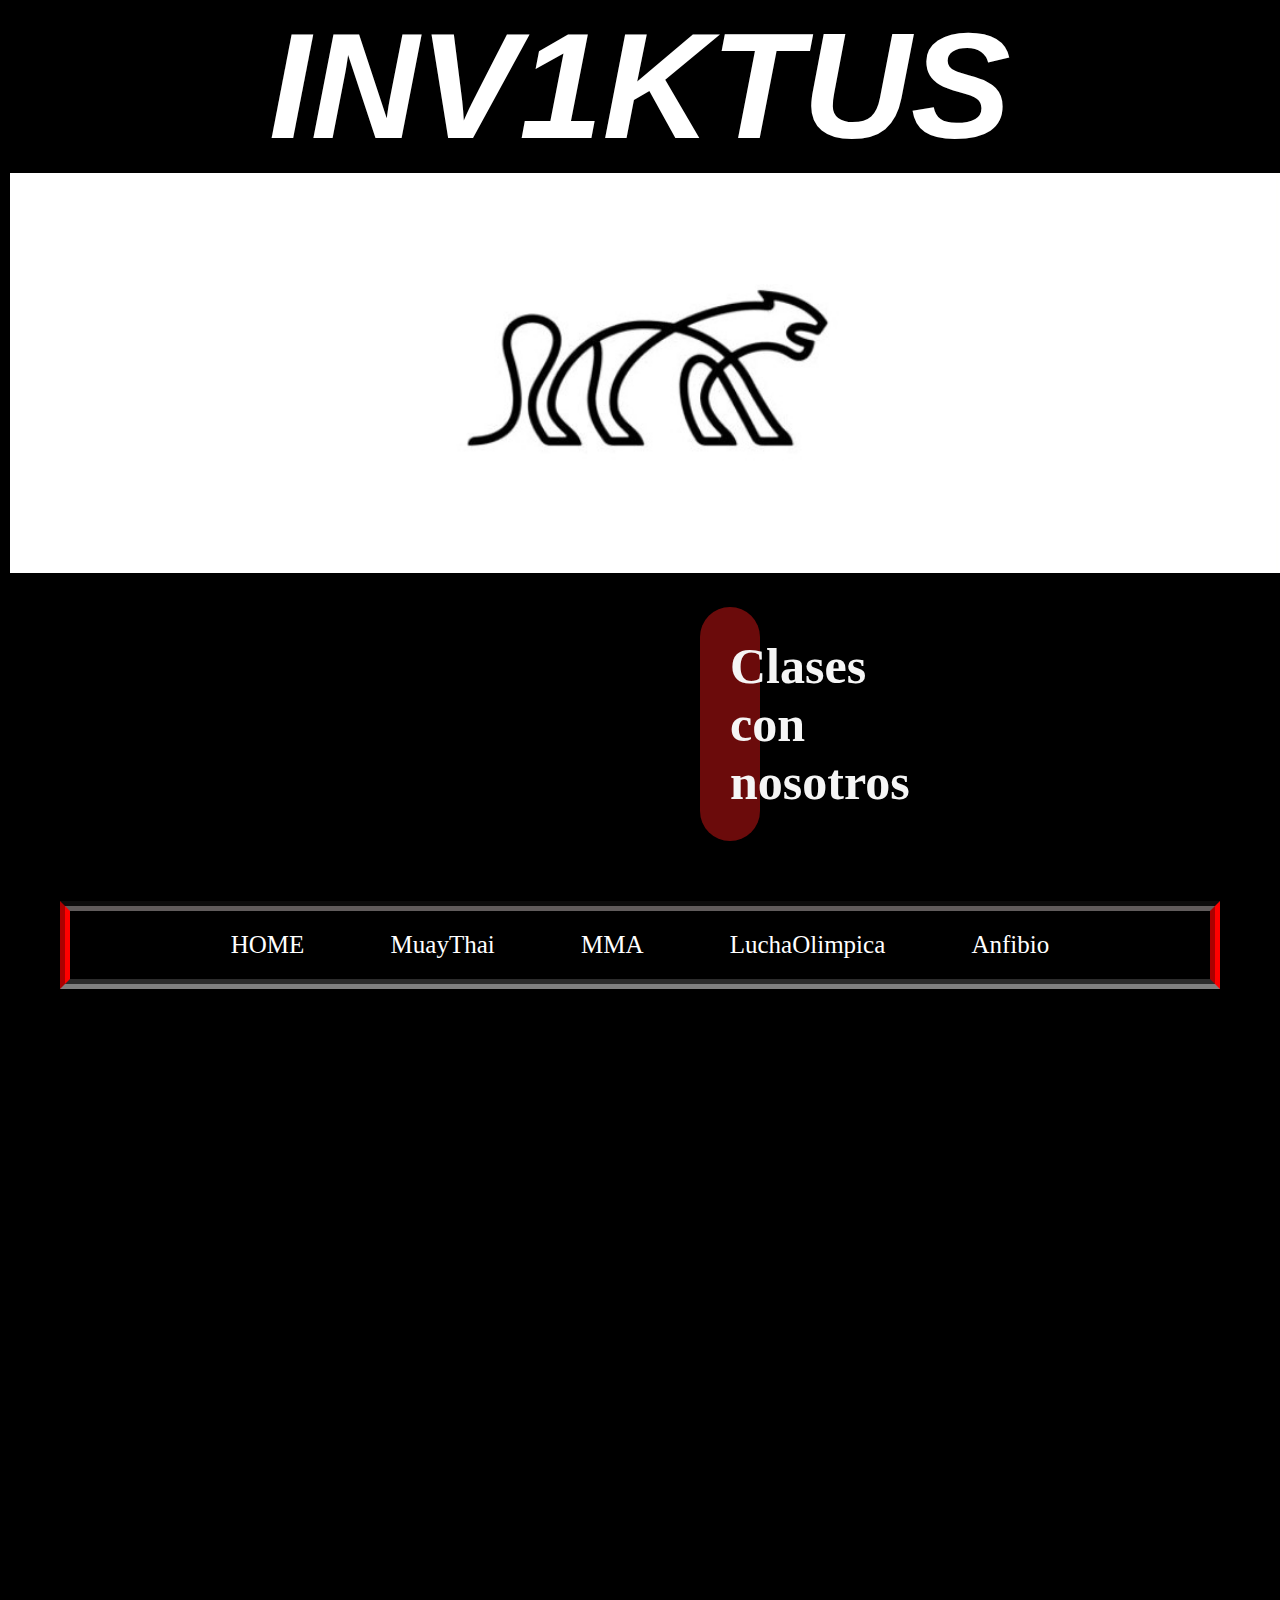
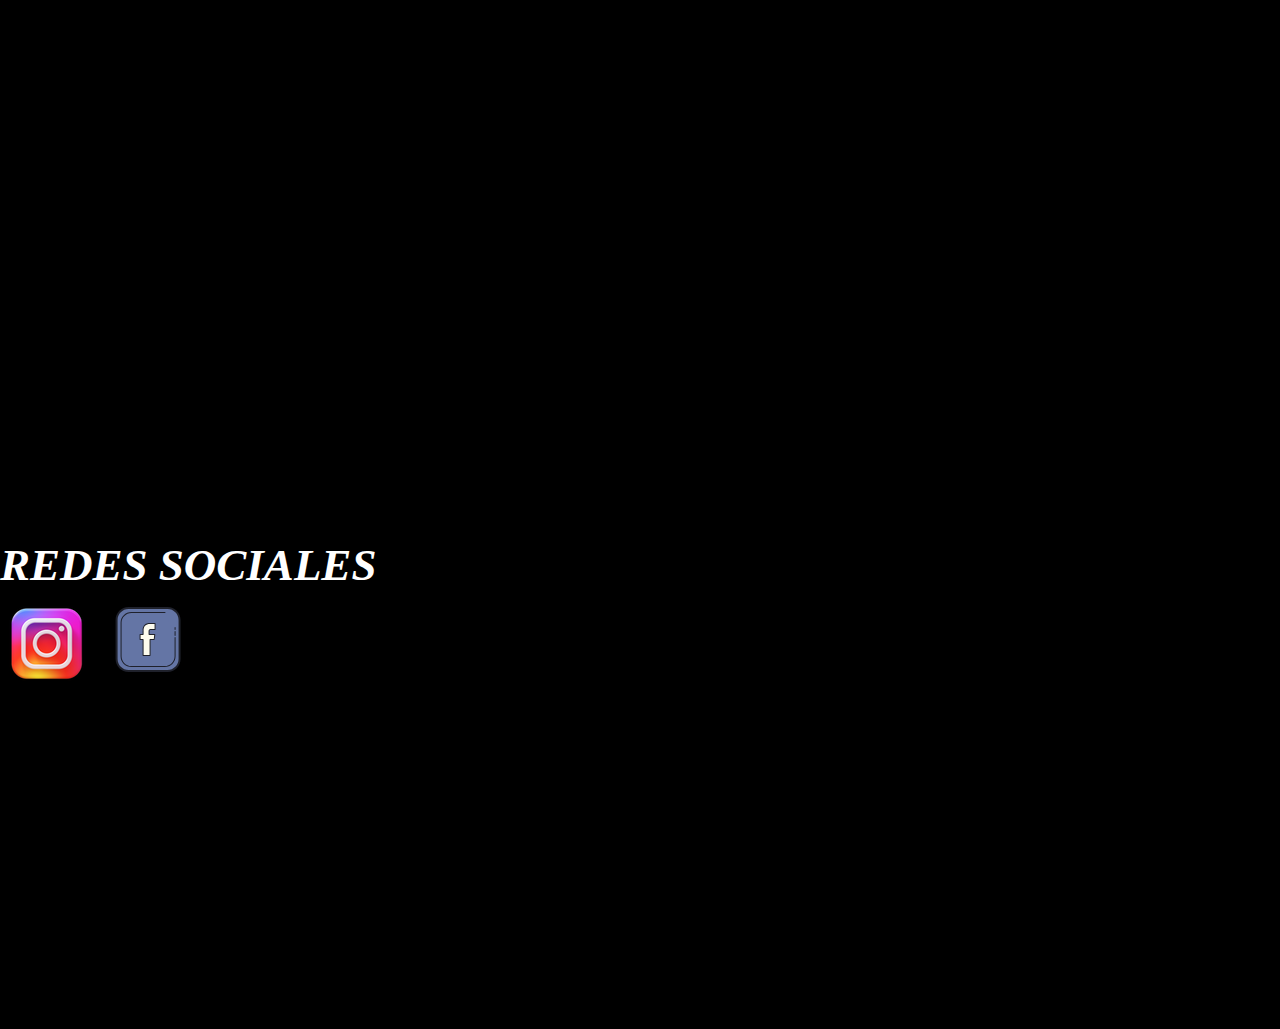
<file: index.html>
<!DOCTYPE html>
<html lang="en">
<head>
    <meta charset="UTF-8">
    <meta http-equiv="X-UA-Compatible" content="IE=edge">
    <meta name="viewport" content="width=device-width, initial-scale=1.0">
    <link rel="stylesheet" href="./style/style.css">
    <link href="https://unpkg.com/aos@2.3.1/dist/aos.css" rel="stylesheet">
    <title> INV1KTUS CDMX </title>
    <!-- codigo para que se ajuste nuestra pagina -->
</head>
<main>
    <h1 class="introinv" data-aos="zoom-in-down" data-aos-duration="3000">INV1KTUS</h1>
    <figure>
        <img src="./img/logo inv.jpg" alt="inv1ktuslogo" class="style1">
    </figure>
    <h2>Clases con nosotros</h2>
</main>
<body>
    <header >
        <nav>
            <ul>
                <div>
                    <li><a href="./index.html">HOME</a>
                    </li>
                    <li><a href="./paginas/muay thai.html">MuayThai</a>
                    </li>
                    <li><a href="./paginas/mma.html">MMA</a>
                    </li>
                    <li><a href="./paginas/lucha olimpica.html">LuchaOlimpica</a>
                    </li>
                    <li><a href="./paginas/anfibio.html">Anfibio</a>
                    </li>
                </div>
            </ul>
        </nav>
    </header>
    <figure data-aos="flip-left"
    data-aos-easing="ease-out-cubic"
    data-aos-duration="2000">
        <img src="./img/horarios inv.jpg" alt="horariosinv1ktus" class="style2">
    </figure>
    <footer class="redessociales">
        <h4>REDES SOCIALES</h4>
        <a class="logo1" href="https://www.instagram.com/inv1ktuscdmx/" target="_blank"><div class="label1">
            <img src="./img/icons8-instagram-94.png" alt="Instagram"></a>
            <a class="logo2" href="https://www.facebook.com/inv1ktusCDMX/" target="_blank"><img src="./img/icons8-facebook.svg" alt="facebook"></a>
    </section>
    </footer>
</body>
<script src="https://unpkg.com/aos@2.3.1/dist/aos.js"></script>
<script>
    AOS.init();
</script>
</html>
</file>
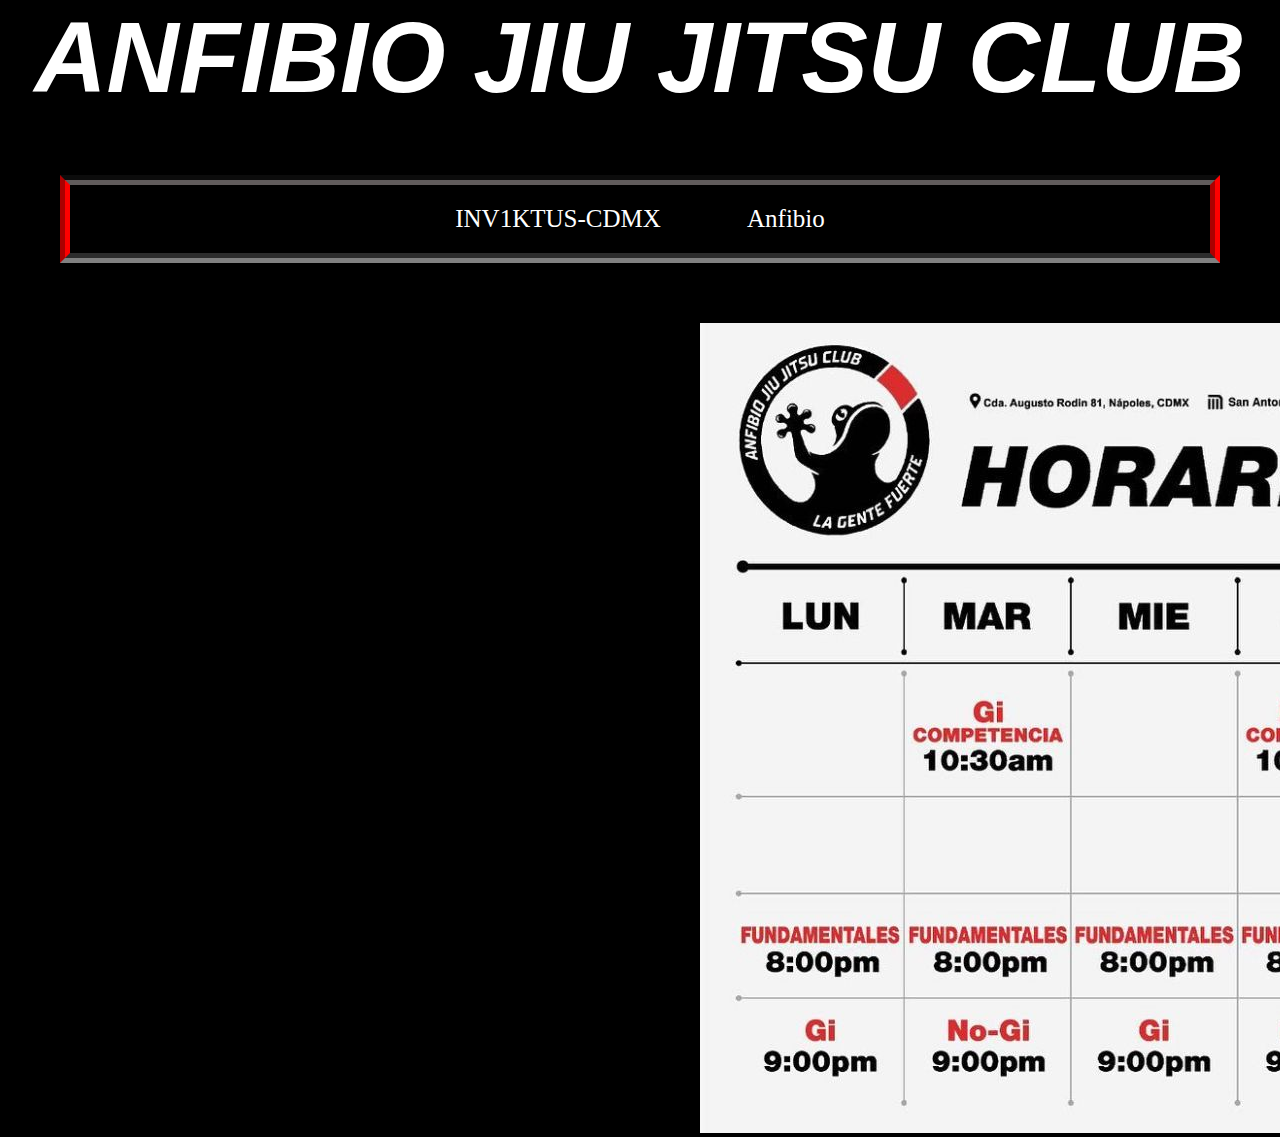
<file: paginas/anfibio.html>
<!DOCTYPE html>
<html lang="en">
<head>
    <meta charset="UTF-8">
    <meta http-equiv="X-UA-Compatible" content="IE=edge">
    <meta name="viewport" content="width=device-width, initial-scale=1.0">
    <link rel="stylesheet" href="../style/style.css">
    <title> ANFIBIO </title>
</head>
<main>
    <h1>ANFIBIO JIU JITSU CLUB</h1>
</main>
<body class="anfbody">
    <header>
        <nav>
            <ul>
                <li><a href="../index.html">INV1KTUS-CDMX</a>
                <li><a href="../paginas/anfibio.html">Anfibio</a>
                </li>
            </ul>
        </nav>
    </header>
    <figure>
        <img src="../img/anfibio horarios.jfif" alt="anfibio" class="anfibio">
    </figure>
</body>
</html>
</file>
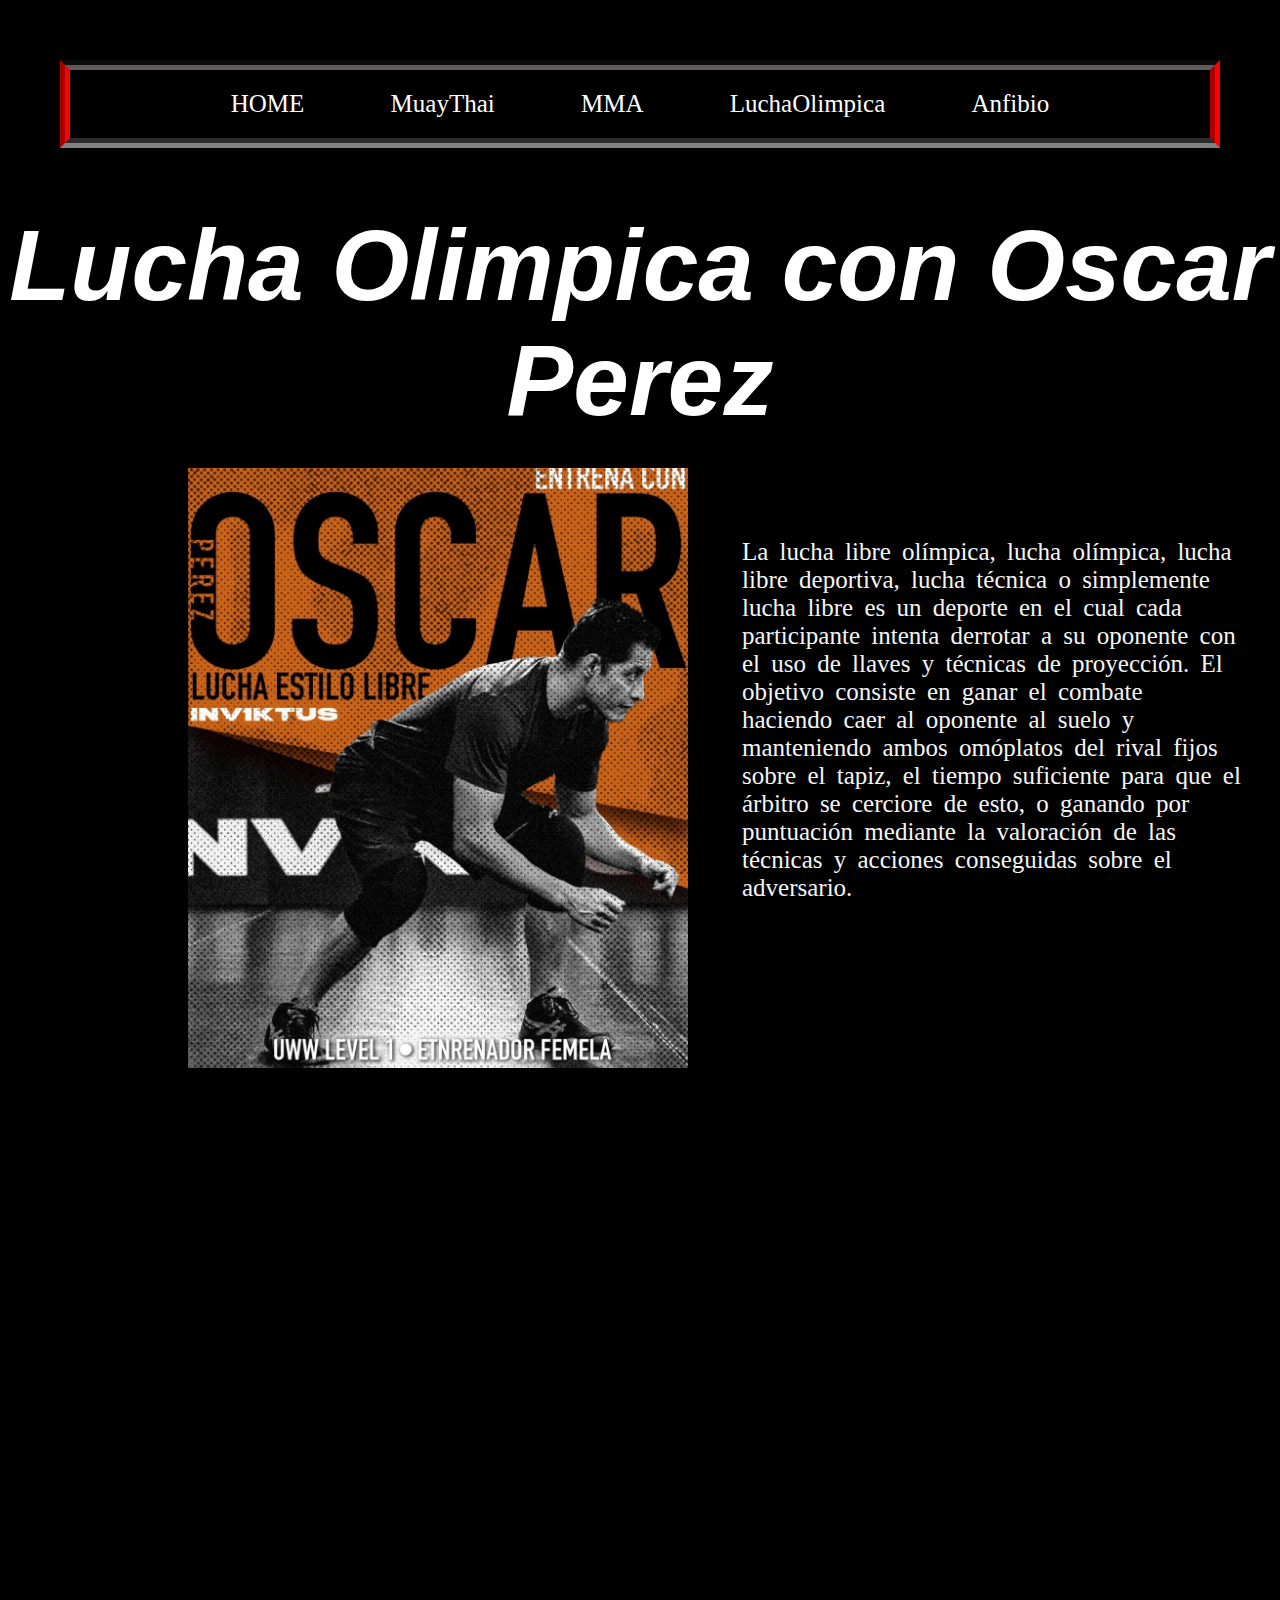
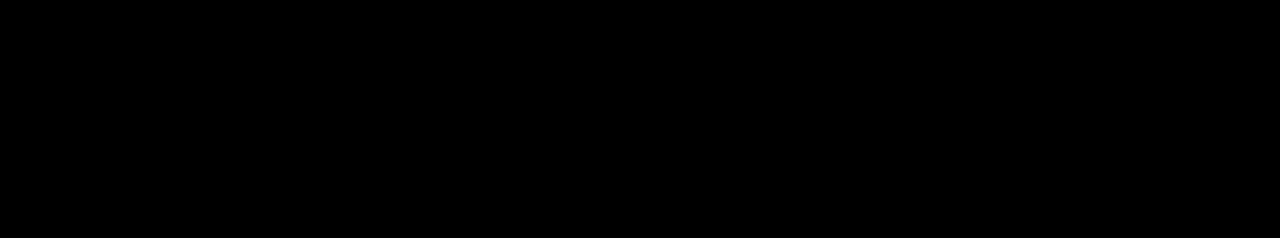
<file: paginas/lucha olimpica.html>
<!DOCTYPE html>
<html lang="en">
<head>
    <meta charset="UTF-8">
    <meta http-equiv="X-UA-Compatible" content="IE=edge">
    <meta name="viewport" content="width=device-width, initial-scale=1.0">
    <link rel="stylesheet" href="../style/style.css">
    <link href="https://unpkg.com/aos@2.3.1/dist/aos.css" rel="stylesheet">
    <title>inv1ktus LO</title>
</head>
<body>
    <header>
        <nav>
            <ul>
                <li><a href="../index.html">HOME</a>
                </li>
                <li><a href="../paginas/muay thai.html">MuayThai</a>
                </li>
                <li><a href="../paginas/mma.html">MMA</a>
                </li>
                <li><a href="../paginas/lucha olimpica.html">LuchaOlimpica</a>
                </li>
                <li><a href="../paginas/anfibio.html">Anfibio</a>
                </li>
            </ul>
        </nav>
    </header>
</body>
<main>
    <h1 data-aos="fade-down"
    data-aos-easing="linear"
    data-aos-duration="1500">Lucha Olimpica con Oscar Perez</h1>
    <div class="lobox">
    <figure class="loimg1">
        <img data-aos="fade-right" data-aos-duration="1500" src="../img/oscar inv.jpg" alt="oscar" class="lo">
    </figure>
        <p class="textlo">
            La lucha libre olímpica, lucha olímpica, lucha libre deportiva, lucha técnica o simplemente lucha libre es un deporte en el cual cada participante intenta derrotar a su oponente con el uso de llaves y técnicas de proyección. El objetivo consiste en ganar el combate haciendo caer al oponente al suelo y manteniendo ambos omóplatos del rival fijos sobre el tapiz, el tiempo suficiente para que el árbitro se cerciore de esto, o ganando por puntuación mediante la valoración de las técnicas y acciones conseguidas sobre el adversario.
        </p>
    </div>
</main>

<footer>

</footer>

<script src="https://unpkg.com/aos@2.3.1/dist/aos.js"></script>
<script>
    AOS.init();
</script>
</html>
</file>
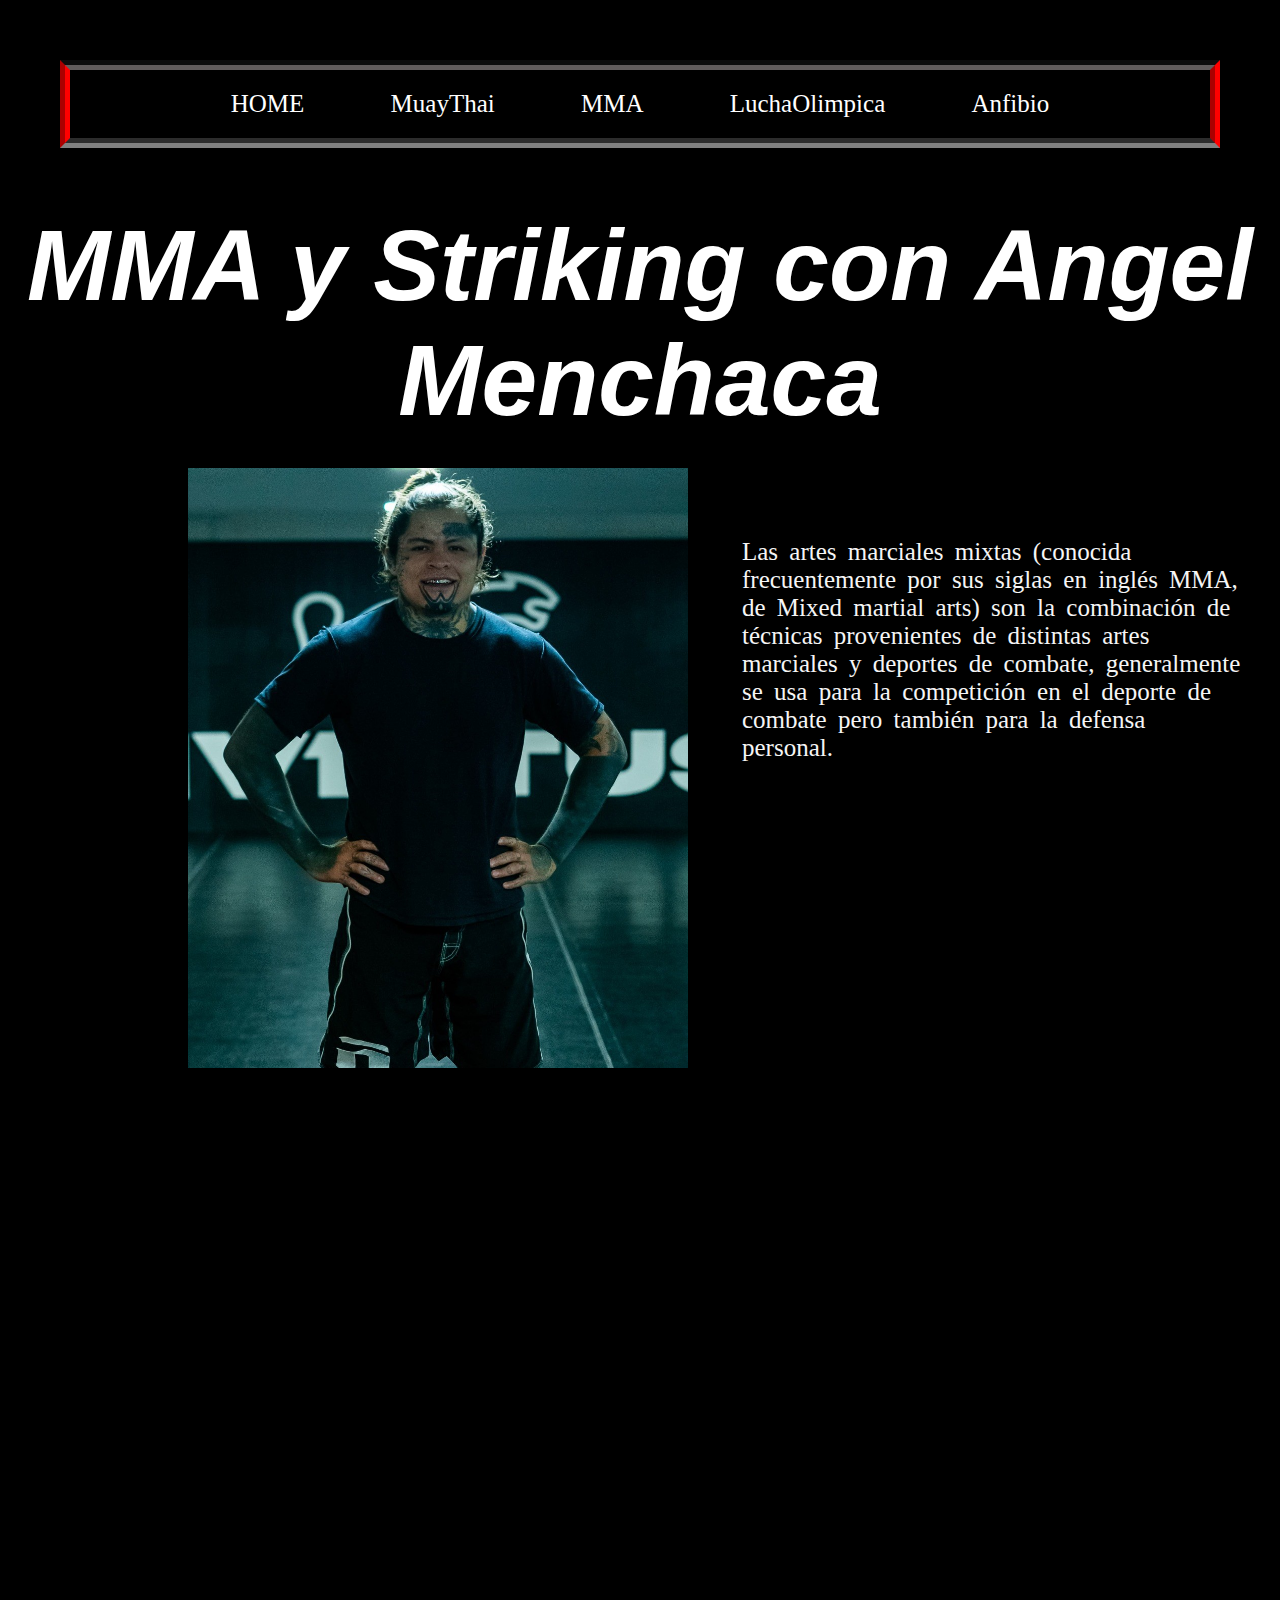
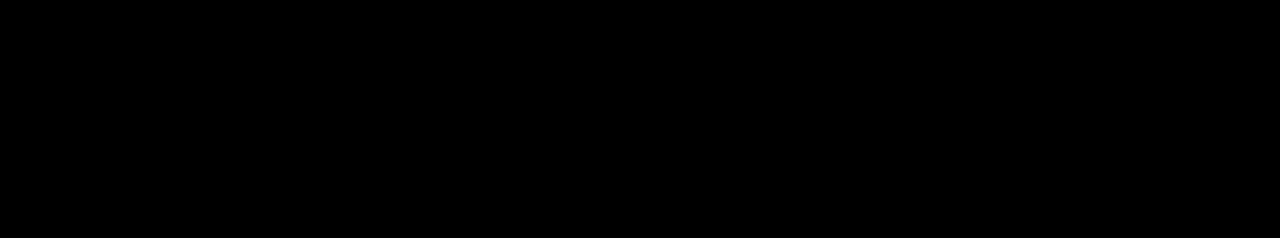
<file: paginas/mma.html>
<!DOCTYPE html>
<html lang="en">
<head>
    <meta charset="UTF-8">
    <meta http-equiv="X-UA-Compatible" content="IE=edge">
    <meta name="viewport" content="width=device-width, initial-scale=1.0">
    <link rel="stylesheet" href="../style/style.css">
    <link href="https://unpkg.com/aos@2.3.1/dist/aos.css" rel="stylesheet">
    <title>inv1ktus mma</title>
</head>
<body>
    <header>
        <nav>
            <ul>
                <li><a href="../index.html">HOME</a>
                </li>
                <li><a href="../paginas/muay thai.html">MuayThai</a>
                </li>
                <li><a href="../paginas/mma.html">MMA</a>
                </li>
                <li><a href="../paginas/lucha olimpica.html">LuchaOlimpica</a>
                </li>
                <li><a href="../paginas/anfibio.html">Anfibio</a>
                </li>
            </ul>
        </nav>
    </header>
</body>
<main>
    <h1 data-aos="fade-down"
    data-aos-easing="linear"
    data-aos-duration="1500">MMA y Striking con Angel Menchaca</h1>
    <div class="mmabox">
    <figure class="mmaimg1">
        <img data-aos="fade-right" data-aos-duration="1500"src="../img/menchaca inv.jpg" alt="menchaca" class="mma">
    </figure>
        <p class="textmma">
            Las artes marciales mixtas (conocida frecuentemente por sus siglas en inglés MMA, de Mixed martial arts) son la combinación de técnicas provenientes de distintas artes marciales y deportes de combate, generalmente se usa para la competición en el deporte de combate pero también para la defensa personal.
        </p>
    </div>
</main>

<footer>

</footer>

<script src="https://unpkg.com/aos@2.3.1/dist/aos.js"></script>
<script>
    AOS.init();
</script>
</html>
</file>
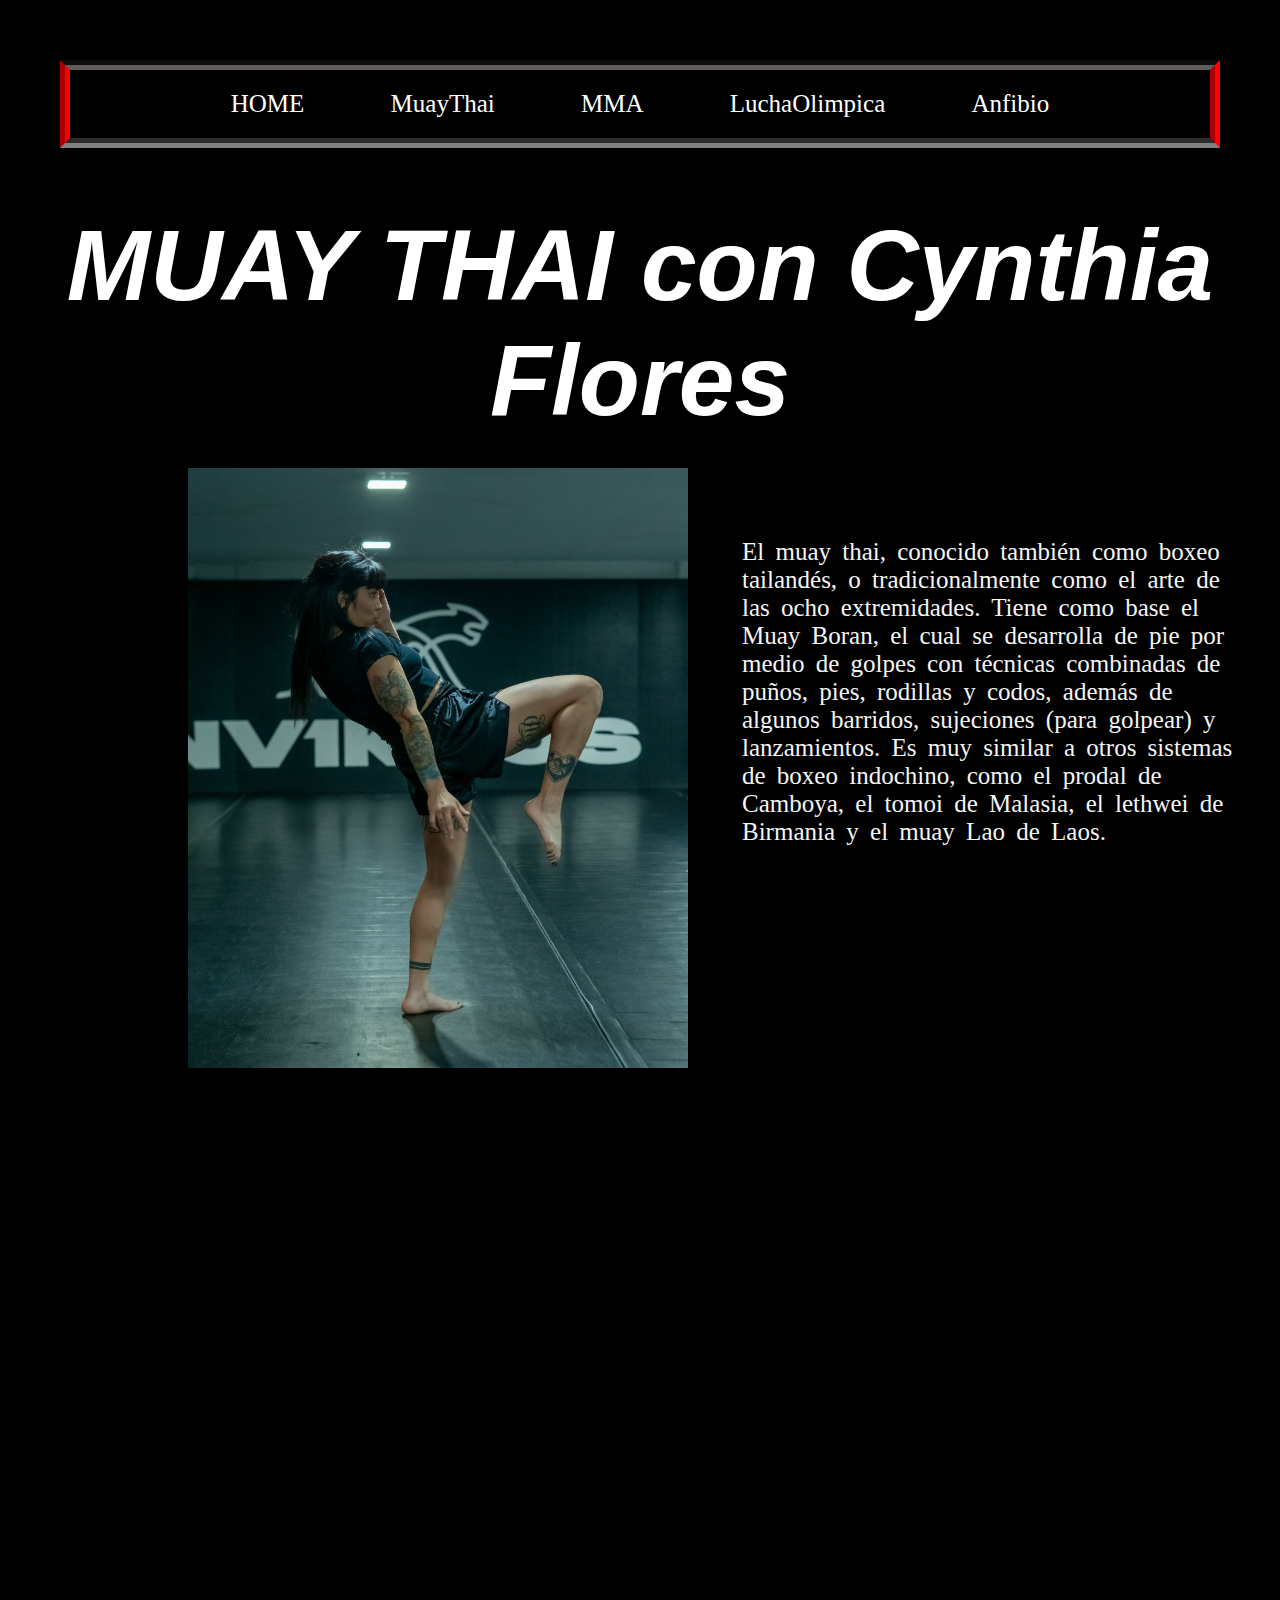
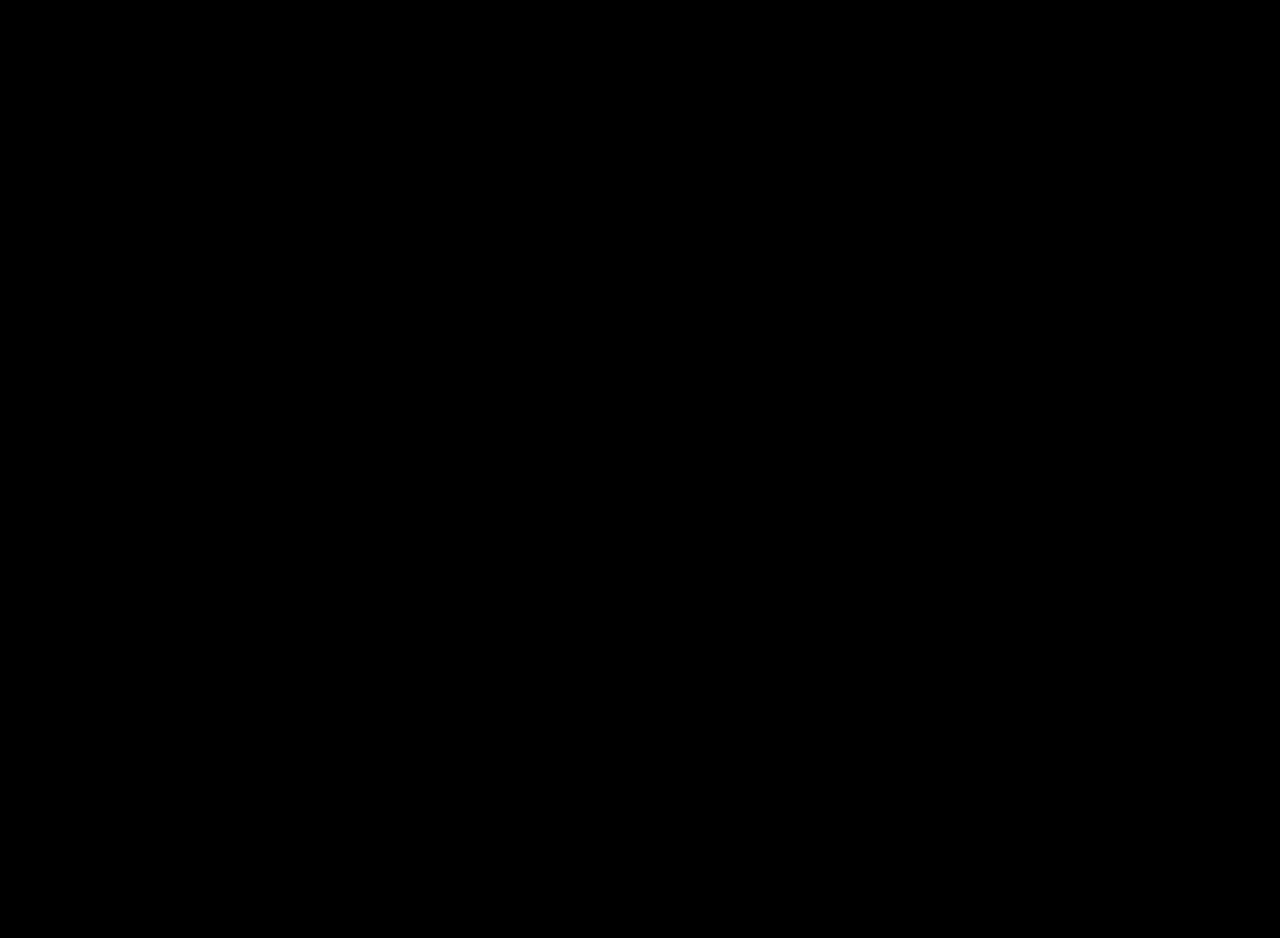
<file: paginas/muay thai.html>
<!DOCTYPE html>
<html lang="en">
<head>
    <meta charset="UTF-8">
    <meta http-equiv="X-UA-Compatible" content="IE=edge">
    <meta name="viewport" content="width=device-width, initial-scale=1.0">
    <link rel="stylesheet" href="../style/style.css">
    <link href="https://unpkg.com/aos@2.3.1/dist/aos.css" rel="stylesheet">
    <title>inv1ktus muaythai</title>
</head>
<body>
    <header>
        <nav>
            <ul>
                <li><a href="../index.html">HOME</a>
                </li>
                <li><a href="../paginas/muay thai.html">MuayThai</a>
                </li>
                <li><a href="../paginas/mma.html">MMA</a>
                </li>
                <li><a href="../paginas/lucha olimpica.html">LuchaOlimpica</a>
                </li>
                <li><a href="../paginas/anfibio.html">Anfibio</a>
                </li>
            </ul>
        </nav>
    </header>
</body>
<main>
    <h1 data-aos="fade-down"
    data-aos-easing="linear"
    data-aos-duration="1500">
        MUAY THAI con Cynthia Flores
    </h1>
    <div class="mtbox">
    <figure class="mtimg1">
        <img data-aos="fade-right" data-aos-duration="1500" src="../img/cynthia 2 inv.jpg" alt="cynthiaflores" class="mt">
    </figure>
        <p class="textmt"> 
            El muay thai, conocido también como boxeo tailandés, o tradicionalmente como el arte de las ocho extremidades. Tiene como base el Muay Boran, el cual se desarrolla de pie por medio de golpes con técnicas combinadas de puños, pies, rodillas y codos, además de algunos barridos, sujeciones (para golpear) y lanzamientos. Es muy similar a otros sistemas de boxeo indochino, como el prodal de Camboya, el tomoi de Malasia, el lethwei de Birmania y el muay Lao de Laos.
    </p>
    <p>
        
    </p>
    </div>

    <footer>

    </footer>

    <script src="https://unpkg.com/aos@2.3.1/dist/aos.js"></script>
    <script>
        AOS.init();
    </script>
</main>
</html>
</file>
<file: style/style.css>
*{
    margin: 0;
    padding: 0;
}

body{
    background-color: black;
}

.mainbody{
    background-color: black;
}

header{
    background-color: black;
    padding: 20px 20px 20px 20px;
    border-style: groove;
    border-color: rgb(97, 92, 92) red grey; 
    border-width: 10px;
    text-align: center;
    margin: 60px 60px 60px 60px;
    word-spacing: 80px;
    flex-wrap: wrap;
    font-size: 25px;
}

a{
    color: white;
    word-spacing: 100px;
    text-shadow: none;
    text-decoration: none;
}

ul li{
    display: contents;
    color: aliceblue;
    word-spacing: 80%;
}

.introinv{
    color: white;
    font-family: 'Franklin Gothic Medium', 'Arial Narrow', Arial, sans-serif;
    font-size: 150px;
    font-style: italic;
    text-align: center;
}

h1{
    color: white;
    font-family: 'Franklin Gothic Medium', 'Arial Narrow', Arial, sans-serif;
    font-size: 100px;
    font-style: italic;
    text-align: center;
}

h2{
    color: whitesmoke;
    font-size: 50px;
    text-align: center;
    padding: 30px;
    background-color: rgb(107, 11, 11);
    margin: 30px 700px 5px 700px;
    border-radius: 100px;
    display: block;
    flex-wrap: wrap;
}

p{
    font-family: 'Handlee', cursive;
    font-weight: 50;
    font-style: normal;
    text-align: right;
    font-size: 5px;
    line-height: normal;
    letter-spacing: normal;
    word-spacing: 5px;
    color: whitesmoke;
    background-color: black;
    font-size: 25px;
    display: flex;
    flex-direction: row;
    margin: 0px 0px 700px 700px;
}

h4{
    color: white;
    font-size: 45px;
    font-style: oblique;
}

img.style1{
    width: 100%;
    height: 400px;
    object-fit: cover;
    padding: 0px 0px 0px 10px;
}

img.style2{
    padding: 0px 0px 0px 600px;
    object-fit: cover;
}

img.mt{
    width: 500px;
    height: 600px;
    object-fit: cover;
    padding: 30px 0px 0px 150px;
}

img.mma{
    width: 500px;
    height: 600px;
    object-fit: cover;
    padding: 30px 0px 0px 150px;
}

img.lo{
    width: 500px;
    height: 600px;
    object-fit: cover;
    padding: 30px 0px 0px 150px;
}

img.logo1{
    display: flex;
    align-items: center;
    padding: 0px 0px 0px 600px;
} 

img.anfibio{
    padding: 0px 0px 0px 700px;
}

.textmt{
    width: 500px;
    height: 600px;
    object-fit: cover;
}

.box2 {
    text-align: center;
} 

.mtbox {
    text-align: center;
} 

.mtimg1 {
    display: inline-block;
}

.textmt{
    display: inline-block;
    margin-left: 30px;
    vertical-align: top;
    text-align: left;
    padding: 100px 0px 0px 20px;
}

.textmma{
    width: 500px;
    height: 600px;
    object-fit: cover;
}

.box3 {
    text-align: center;
}

.mmabox {
    text-align: center;
}

.mmaimg1{
    display: inline-block;
}

.textmma{
    display: inline-block;
    margin-left: 30px;
    vertical-align: top;
    text-align: left;
    padding: 100px 0px 0px 20px;
}

.textlo{
    width: 500px;
    height: 600px;
    object-fit: cover;
}

.box4 {
    text-align: center;
} 

.lobox {
    text-align: center;
} 

.loimg1 {
    display: inline-block;
}

.textlo{
    display: inline-block;
    margin-left: 30px;
    vertical-align: top;
    text-align: left;
    padding: 100px 0px 0px 20px;
}
</file>
